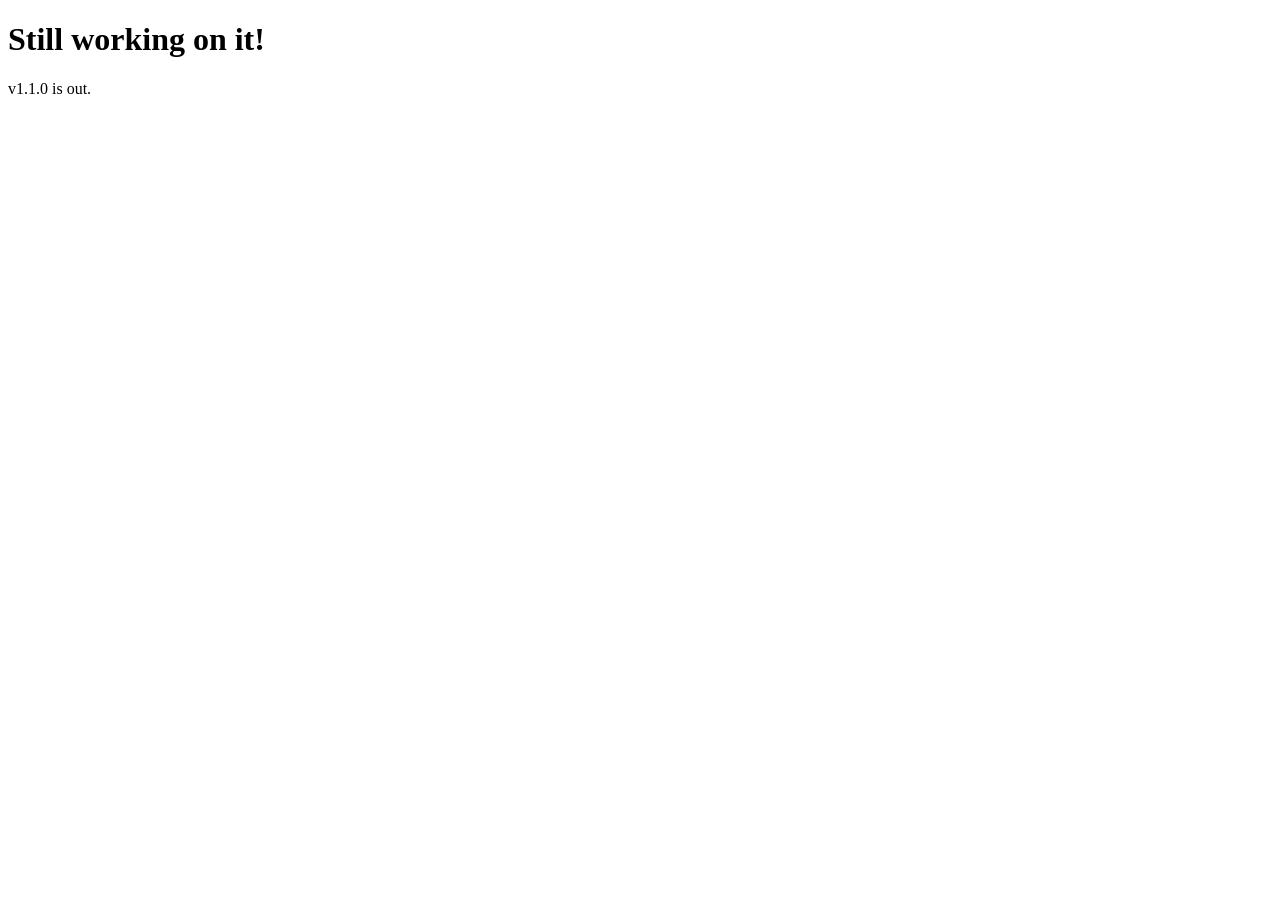
<file: src/main/resources/templates/index.html>
<!DOCTYPE html>
<html lang="en" xmlns:th="http://www.thymeleaf.org"
      th:replace="~{layout :: layout(~{::title/text()}, ~{::content})}">
<head>
    <title>kingfisher home</title>
</head>
<body>
<th:block th:fragment="content">
    <h1>Still working on it!</h1>
    <span>v1.1.0 is out.</span>
</th:block>
</body>
</html>
</file>
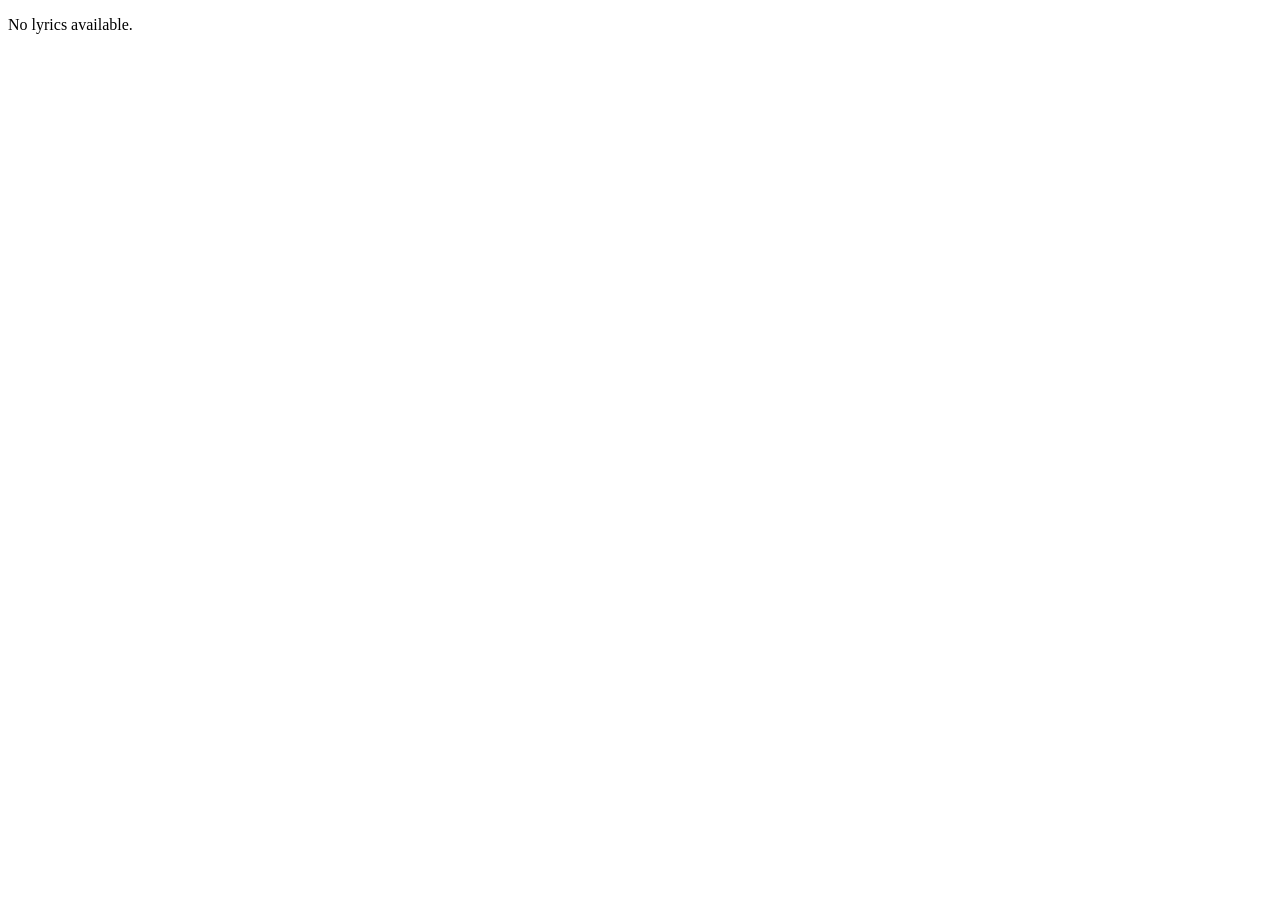
<file: src/main/resources/templates/lyrics/lyrics.html>
<!DOCTYPE html>
<html lang="en" xmlns:th="http://www.thymeleaf.org"
      th:replace="~{layout :: layout(~{::title/text()}, ~{::content})}">
<head>
    <title>lyrics</title>
</head>
<body>
<th:block th:fragment="content">
    <div class="w-100 d-flex flex-column gap-5">
        <div class="flex-grow-1 overflow-y-auto" data-lyrics>
            <th:block th:if="${#lists.isEmpty(lyrics.lines())}">
                <p class="fs-3xl">No lyrics available.</p>
            </th:block>
            <th:block th:unless="${#lists.isEmpty(lyrics.lines())}">
                <div th:each="line : ${lyrics.lines()}" class="opacity-25 mb-7" data-lyrics-line
                     th:data-start-time-ms="${line.startTimeMs}"
                     th:data-annotation-id="${line.annotationFromTimeMs}"
                     th:data-annotation-body="${line.annotationBody}"
                     th:role="${line.annotationFromTimeMs != null} ? 'button'">
                    <p class="text-break fs-4xl fw-bold m-0"
                       th:classappend="${line.annotationFromTimeMs} ? 'text-decoration-underline'"
                       th:text="${line.words}"></p>
                    <p class="text-break fs-2xl fw-normal m-0 opacity-75"
                       th:if="${line.translatedWords()}" th:text="${line.translatedWords()}"></p>
                </div>
            </th:block>
        </div>
    </div>
    <dialog class="drawer drawer-start" tabindex="-1" id="annotationDrawer" aria-labelledby="annotationDrawerLabel">
        <div class="drawer-header">
            <h5 class="drawer-title" id="annotationDrawerLabel">Lyrics annotation</h5>
            <button type="button" class="btn-close" data-bs-dismiss="drawer" aria-label="Close"></button>
        </div>
        <div class="drawer-body">
            <p data-annotation-body></p>
        </div>
    </dialog>
</th:block>
</body>
</file>
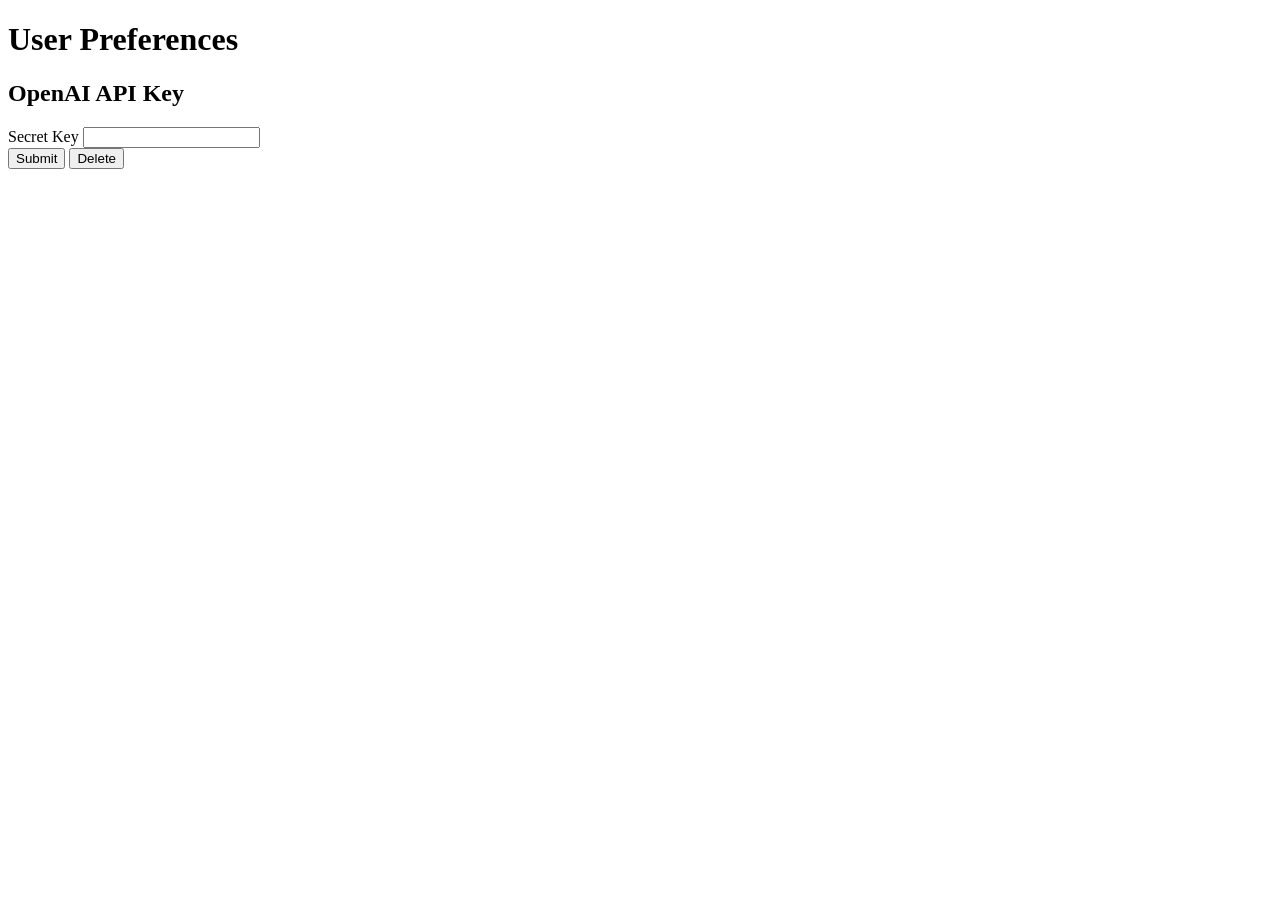
<file: src/main/resources/templates/userpreferences/preferences.html>
<!DOCTYPE html>
<html lang="en" xmlns:th="http://www.thymeleaf.org"
      th:replace="~{layout :: layout(~{::title/text()}, ~{::content})}">
<head>
    <title>user preferences</title>
</head>
<body>
<th:block th:fragment="content">
    <div class="w-100" hx-target:inherited="main" hx-select:inherited="main" hx-swap:inherited="outerHTML">
        <h1>User Preferences</h1>

        <h2>OpenAI API Key</h2>
        <form th:action="@{/me/preferences/openai}" th:object="${openAiApiKeyForm}" method="POST">
            <div class="mb-5">
                <label for="openAiApiKey" class="form-label">Secret Key</label>
                <input type="text" id="openAiApiKey" th:field="*{openAiApiKey}"
                       th:classappend="${#fields.hasErrors('openAiApiKey') ? 'is-invalid' : ''}" class="form-control"
                       th:placeholder="${userPrefs != null ? userPrefs.maskedOpenAiApiKey() : ''}"
                       autocomplete="off">
                <div th:if="${#fields.hasErrors('openAiApiKey')}" th:errors="*{openAiApiKey}"
                     class="invalid-feedback"></div>
            </div>
            <div class="d-flex gap-3">
                <button type="submit" class="btn-solid btn-styled theme-primary">Submit</button>
                <button type="submit" th:formaction="@{/me/preferences/openai/delete}"
                        class="btn-solid btn-styled theme-danger"
                        th:if="${userPrefs != null && userPrefs.maskedOpenAiApiKey() != null}">Delete
                </button>
            </div>
        </form>
    </div>
</th:block>
</body>
</html>
</file>
